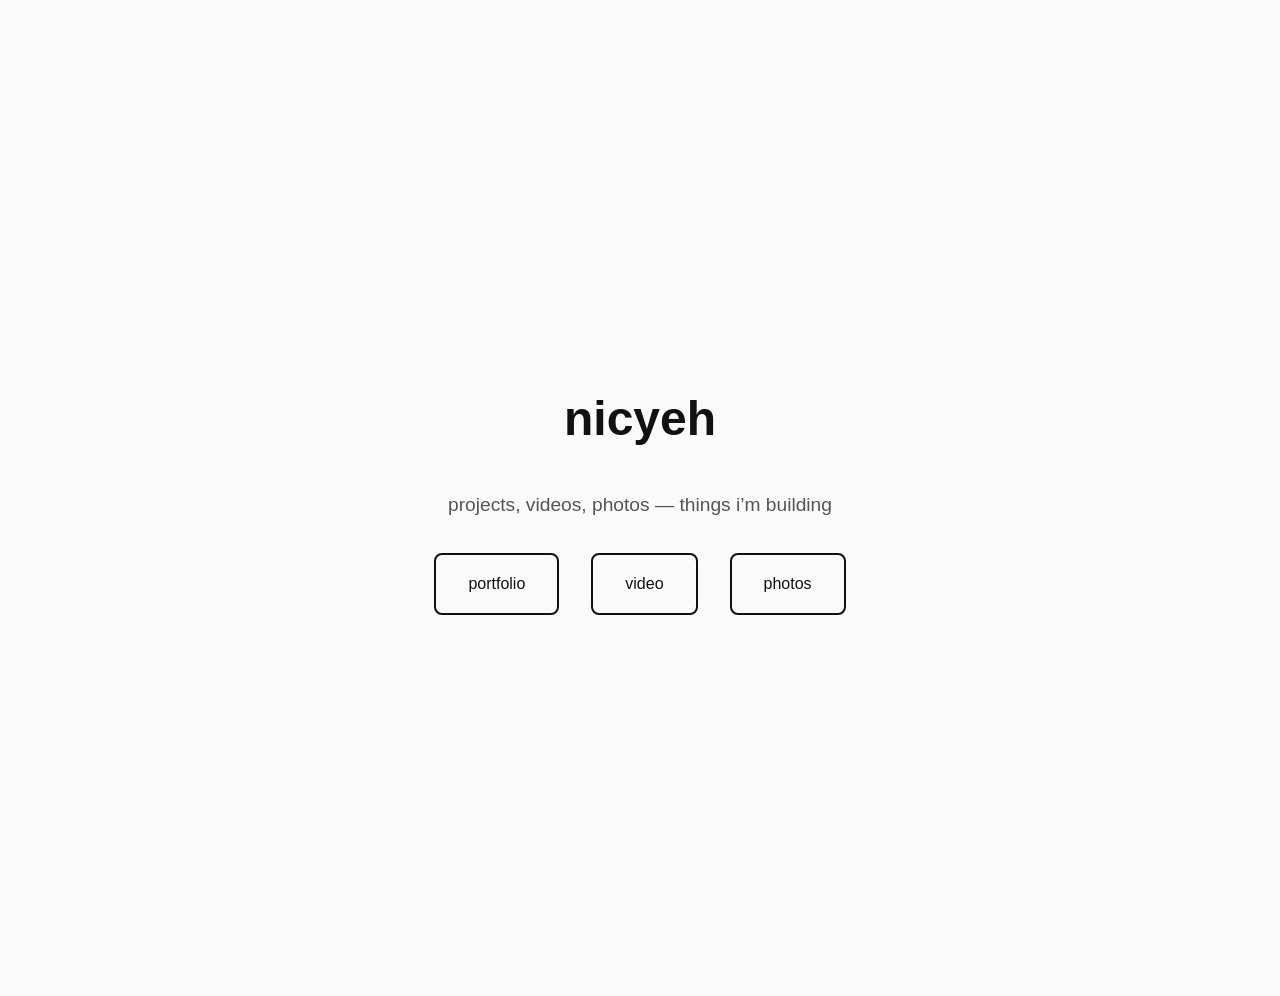
<file: index.html>
<!DOCTYPE html>
<html lang="en">
<head>
  <meta charset="UTF-8" />
  <meta name="viewport" content="width=device-width, initial-scale=1.0" />
  <title>nicyeh</title>
  <link rel="stylesheet" href="style.css" />
</head>
<body>
  <main class="landing-page">
    <h1>nicyeh</h1>
    <p>projects, videos, photos — things i’m building</p>

    <div class="landing-links">
      <a class="landing-link" href="/portfolio/">portfolio</a>
      <a class="landing-link" href="/video/">video</a>
      <a class="landing-link" href="/photos/">photos</a>
    </div>
  </main>
</body>
</html>
</file>
<file: style.css>
/* reset some browser defaults */
* {
  margin: 0;
  padding: 0;
  box-sizing: border-box;
}

/* base page styling */
body {
  font-family: -apple-system, BlinkMacSystemFont, "Segoe UI", sans-serif;
  line-height: 1.6;
  color: #111;
  background: #fafafa;
  padding: 3rem;
}

/* layout */
header,
main,
footer {
  max-width: 700px;
  margin: 0 auto;
}

/* spacing */
header {
  margin-bottom: 3rem;
}

section {
  margin-bottom: 2.5rem;
}

h1 {
  font-size: 2.5rem;
  margin-bottom: 0.5rem;
}

h2 {
  font-size: 1.2rem;
  text-transform: lowercase;
  margin-bottom: 0.75rem;
  letter-spacing: 0.05em;
}

p {
  color: #333;
}

a {
  color: inherit;
  text-decoration: underline;
}

a:hover {
  opacity: 0.7;
}

.site-title {
  font-weight: 600;
}

.tagline {
  color: #555;
  font-size: 1rem;
}

.block {
  padding-left: 1rem;
  border-left: 2px solid #e0e0e0;
}

/* Portfolio grid layout */
main {
  display: grid;
  grid-template-columns: repeat(auto-fit, minmax(280px, 1fr));
  gap: 2rem;
}

/* Card styling */
.project-card {
  border: 1px solid #e0e0e0;
  border-radius: 12px;
  overflow: hidden;
  background: #fff;
  display: flex;
  flex-direction: column;
  transition: transform 0.2s ease, box-shadow 0.2s ease;
}

.project-card:hover {
  transform: translateY(-4px);
  box-shadow: 0 8px 20px rgba(0,0,0,0.1);
}

.project-card img {
  width: 100%;
  height: auto;
  object-fit: cover;
}

.project-card h2 {
  font-size: 1.2rem;
  margin: 0.5rem 1rem 0;
}

.project-card p {
  font-size: 0.95rem;
  margin: 0.25rem 1rem 0.5rem;
  color: #333;
}

.project-card .skills {
  font-size: 0.85rem;
  margin: 0 1rem 0.5rem;
  color: #555;
}

.project-card a {
  text-decoration: none;
  color: #111;
  font-weight: 500;
  margin: 0 1rem 1rem;
}

.project-card a:hover {
  opacity: 0.7;
}

/* Footer spacing */
footer {
  margin-top: 4rem;
  text-align: center;
  font-size: 0.85rem;
  color: #777;
}

/* Landing page styling */
.landing-page {
  display: flex;
  flex-direction: column;
  justify-content: center;
  align-items: center;
  height: 100vh;
  text-align: center;
  gap: 2rem;
}

.landing-page h1 {
  font-size: 3rem;
  margin-bottom: 0;
}

.landing-page p {
  font-size: 1.2rem;
  color: #555;
}

.landing-links {
  display: flex;
  gap: 2rem;
  flex-wrap: wrap;
}

.landing-link {
  padding: 1rem 2rem;
  border: 2px solid #111;
  border-radius: 8px;
  text-decoration: none;
  font-weight: 500;
  color: #111;
  transition: background 0.2s ease, color 0.2s ease;
}

.landing-link:hover {
  background: #111;
  color: #fff;
}

.portfolio-header {
  text-align: center;
  margin-bottom: 2rem;
}

.portfolio-header h1 {
  font-size: 2.5rem;
  margin-bottom: 0.5rem;
}

.portfolio-header p {
  font-size: 1.1rem;
  color: #555;
  margin-bottom: 1rem;
}
</file>
